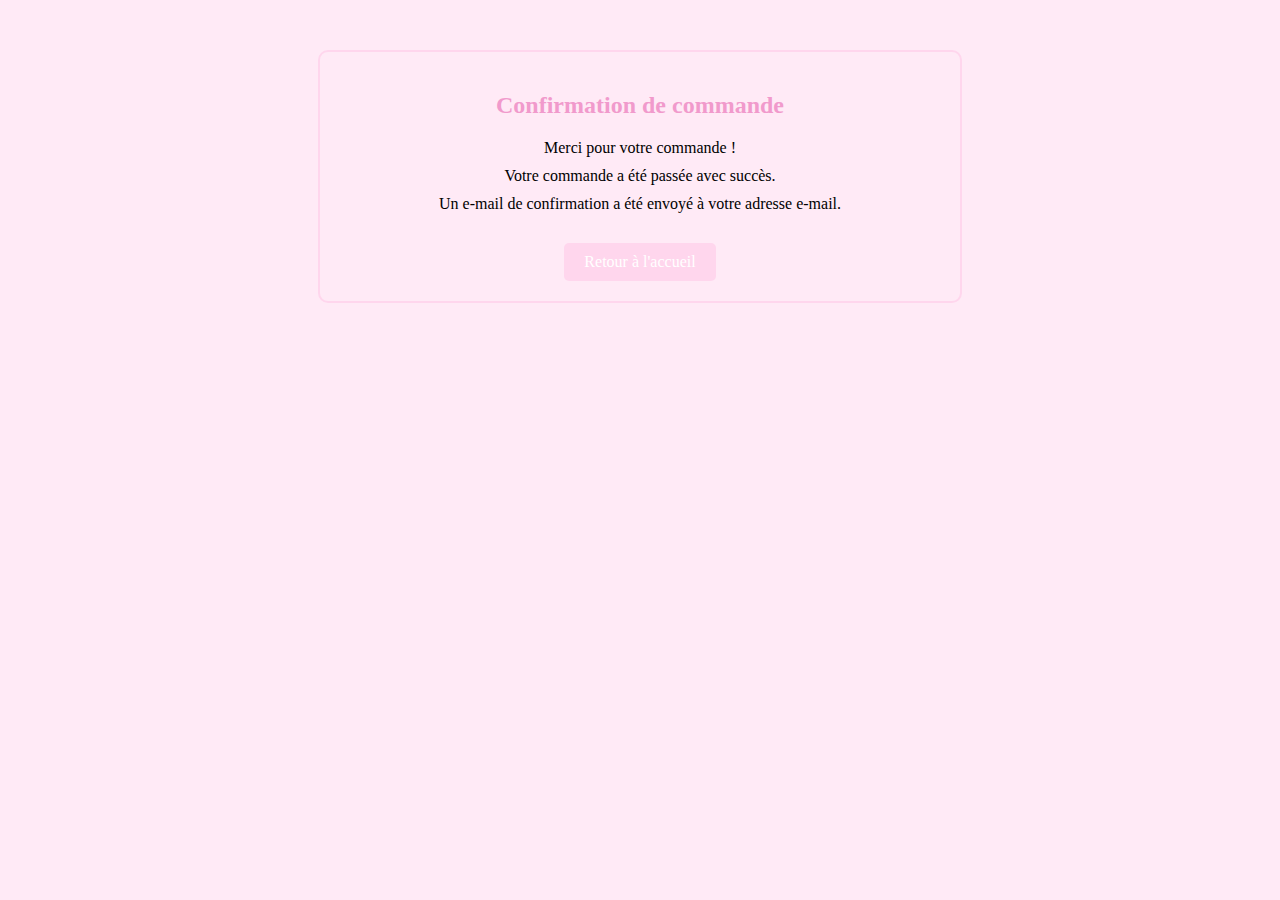
<file: confirmation.html>
<!DOCTYPE html>
<html lang="fr">
<head>
    <meta charset="UTF-8">
    <meta name="viewport" content="width=device-width, initial-scale=1.0">
    <title>Confirmation de commande</title>
    <link rel="stylesheet" href="styleconf.css">
</head>
<body>
    <div class="confirmation-container">
        <h2>Confirmation de commande</h2>
        <p>Merci pour votre commande !</p>
        <p>Votre commande a été passée avec succès.</p>
        <p>Un e-mail de confirmation a été envoyé à votre adresse e-mail.</p>
        <a href="index.html" class="btn">Retour à l'accueil</a>
    </div>
</body>
</html>
</file>
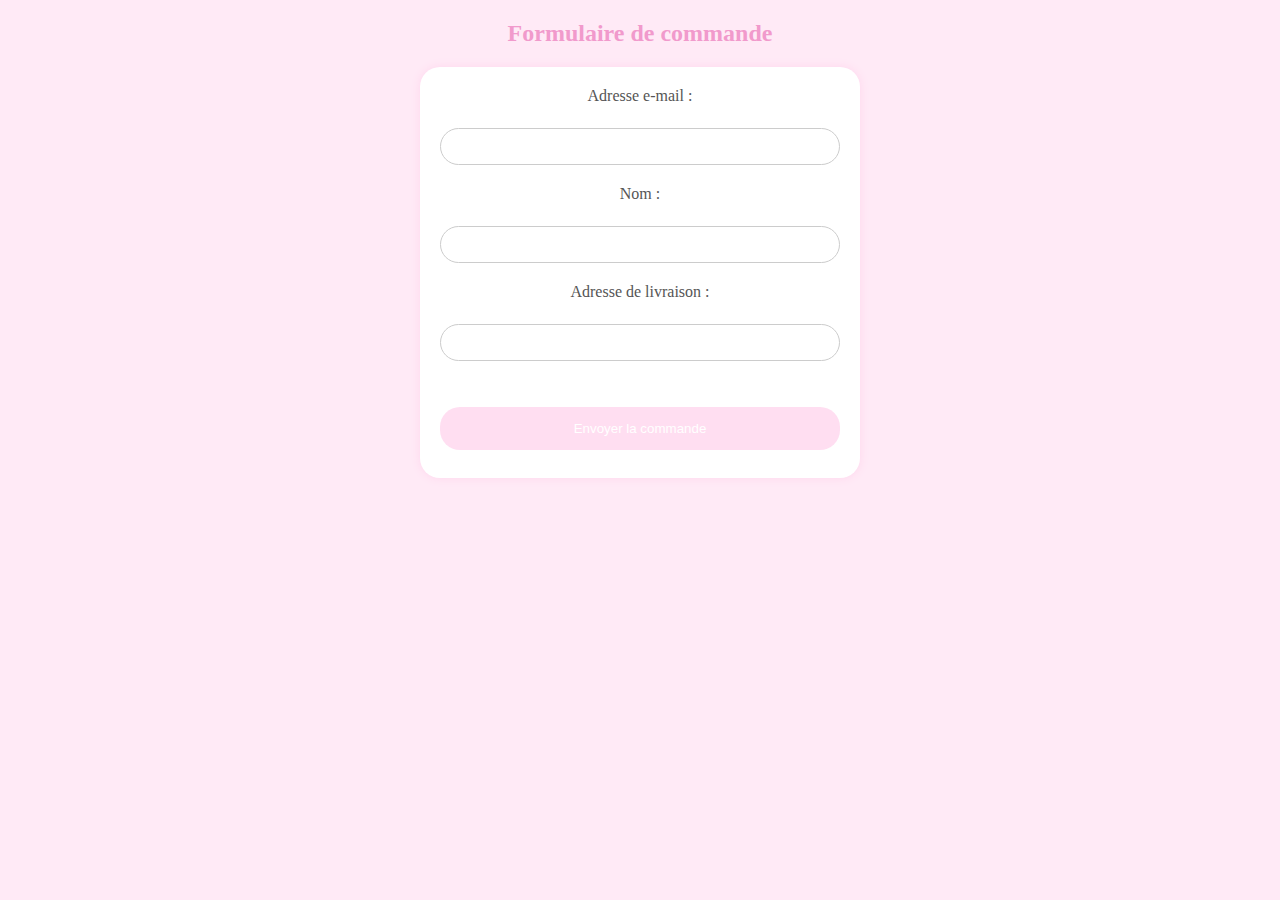
<file: formulaire.html>
<!DOCTYPE html>
<html lang="fr">
<head>
    <meta charset="UTF-8">
    <meta name="viewport" content="width=device-width, initial-scale=1.0">
    <title>Formulaire de commande</title>
    <link rel="stylesheet" href="styleconf.css">
</head>
<body>

<h2>Formulaire de commande</h2>

<form id="orderForm" method="POST">
    <label for="email">Adresse e-mail :</label><br>
    <input type="email" id="email" name="email" required autocomplete="email"><br>

    <label for="name">Nom :</label><br>
    <input type="text" id="name" name="name" required autocomplete="name"><br>

    <label for="address">Adresse de livraison :</label><br>
    <input type="text" id="address" name="address" minlength="5" required autocomplete="address"><br>

    <!-- Champ caché pour stocker les détails du panier -->
    <input type="hidden" id="cartDetails" name="cart">

    <br>
    <input type="button" value="Envoyer la commande" onclick="submitForm()">
</form>

<script>
    function submitForm() {
        // Récupérer les informations du panier depuis le localStorage
        var cartItems = JSON.parse(localStorage.getItem('cartItems'));

        // Récupérer les informations du client depuis le localStorage
        var userEmail = document.getElementById('email').value;
        var userName = document.getElementById('name').value;
        var userAddress = document.getElementById('address').value;
        // Filtrer les produits avec une quantité supérieure à 0
        var filteredCartItems = cartItems.filter(item => item.quantity > 0);

        //JSON contenant toutes les informations
        var formData = {
            email: userEmail,
            name: userName,
            address: userAddress,
            cart: filteredCartItems.map(item => {
                return {
                    id: item.productId,
                    amount: item.quantity
                };
            })
        };

        // Effectuer une requête POST à l'API
        fetch('https://api.kedufront.juniortaker.com/order/', {
            method: 'POST',
            headers: {
                'Content-Type': 'application/json'
            },
            body: JSON.stringify(formData)
        })
        .then(response => {
            if (!response.ok) {
                throw new Error('Erreur lors de l\'envoi de la commande');
            }
            return response.json();
        })
        .then(data => {
            console.log('Commande envoyée avec succès:', data);
            window.location.href = 'confirmation.html';
            alert('Votre numéro de commande est : ' + data.command_id);
            localStorage.setItem('orderNumber', data.command_id);
            // Effacer les données
            localStorage.removeItem('cartItems');
        })
        .catch(error => {
            alert('Une erreur est survenu: ' + error);
        });
    }
</script>
</body>
</html>
</file>
<file: styleconf.css>
body {
    font-family: 'Lilita One', cursive;
    text-align: center;
    background-color: rgba(255, 214, 237, 0.5);
}
.confirmation-container {
    margin: 50px auto;
    padding: 20px;
    border: 2px solid rgba(255, 214, 237, 1);
    max-width: 600px;
    border-radius: 10px;
}
h2 {
    color: rgb(241, 154, 204);
}
p {
    margin: 10px 0;
}
.btn {
    background-color: rgba(255, 214, 237, 1);
    color: #fff;
    padding: 10px 20px;
    border: none;
    border-radius: 5px;
    cursor: pointer;
    text-decoration: none;
    display: inline-block;
    margin-top: 20px;
}
.btn:hover {
    background-color: rgba(255, 214, 237, 0.5);;
}
form {
    max-width: 400px;
    margin: 0 auto;
    padding: 20px;
    background: #fff;
    border-radius: 20px;
    box-shadow: 0 0 10px rgba(255, 214, 237, 1);;
}

label {
    display: block;
    margin-bottom: 5px;
    color: #555;
}

input[type="email"],
input[type="text"] {
    width: 100%;
    padding: 10px;
    margin-bottom: 20px;
    border: 1px solid #ccc;
    border-radius: 20px;
    box-sizing: border-box;
}

input[type="button"] {
    width: 100%;
    background-color: rgba(255, 214, 237, 0.8);;
    color: white;
    padding: 14px 20px;
    margin: 8px 0;
    border: none;
    border-radius: 20px;
    cursor: pointer;
}

input[type="button"]:hover {
    background-color: rgba(255, 214, 237, 1);;
}

input[type="button"]:focus {
    outline: none;
}

input[type="button"]:active {
    background-color: white
}
</file>
